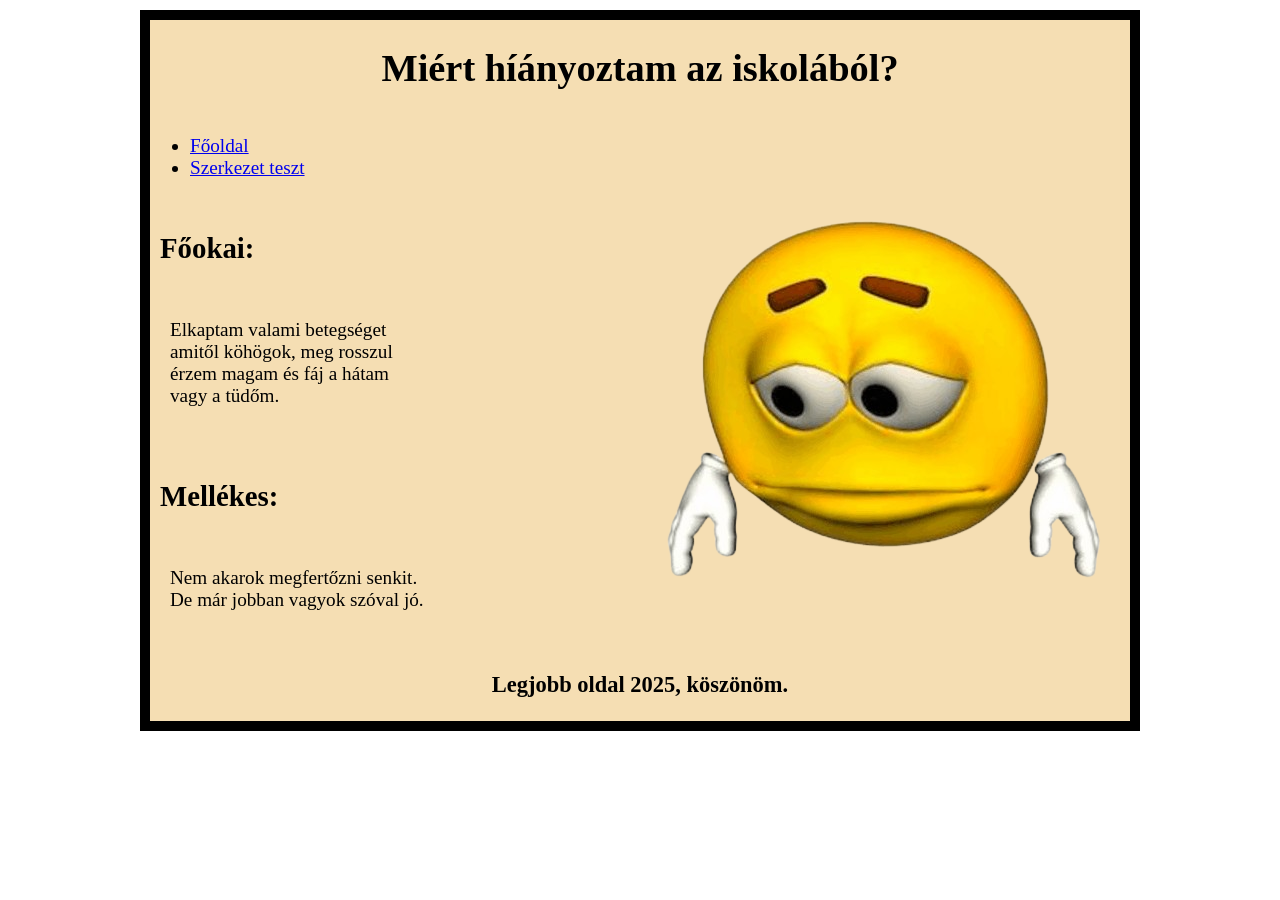
<file: index.html>
<!DOCTYPE html>
<html lang="hu">
  <head>
    <meta charset="UTF-8" />
    <meta name="viewport" content="width=device-width, initial-scale=1.0" />
    <title>Pataky Dániel</title>
    <meta name="keywords" content="hianyzas, betegseg, nemsigma" />
    <meta name="description" content="okok amiert nem voltam iskolaban" />
    <link rel="stylesheet" href="style.css">
  </head>
  <body>
    <!-- en a jobb oldali elso minta alapjan csinalom az oldalt -->
    <main>
      <header>
        <h1>Miért híányoztam az iskolából?</h1>
    </header>
      <nav>
        <ul>
          <li><a href="#">Főoldal</a></li>
          <li><a id="szerkezet" href="szerkezet.html">Szerkezet teszt</a></li>
        </ul>
      </nav>
      <section>
        <h2>Főokai:</h2>
        <p>Elkaptam valami betegséget amitől  köhögok, meg rosszul érzem magam és fáj a hátam vagy a tüdőm.</p>
      </section>
      <article id="okok">
        <h2>Mellékes:   </h2>
        <p>Nem akarok megfertőzni senkit. De már jobban vagyok szóval jó.</p>
      </article>
      <aside><img src="kep.png" alt="szomoru kep"></aside>
      <footer><h3>Legjobb oldal 2025, köszönöm.</h3></footer>
    </main>
  </body>
</html>
</file>
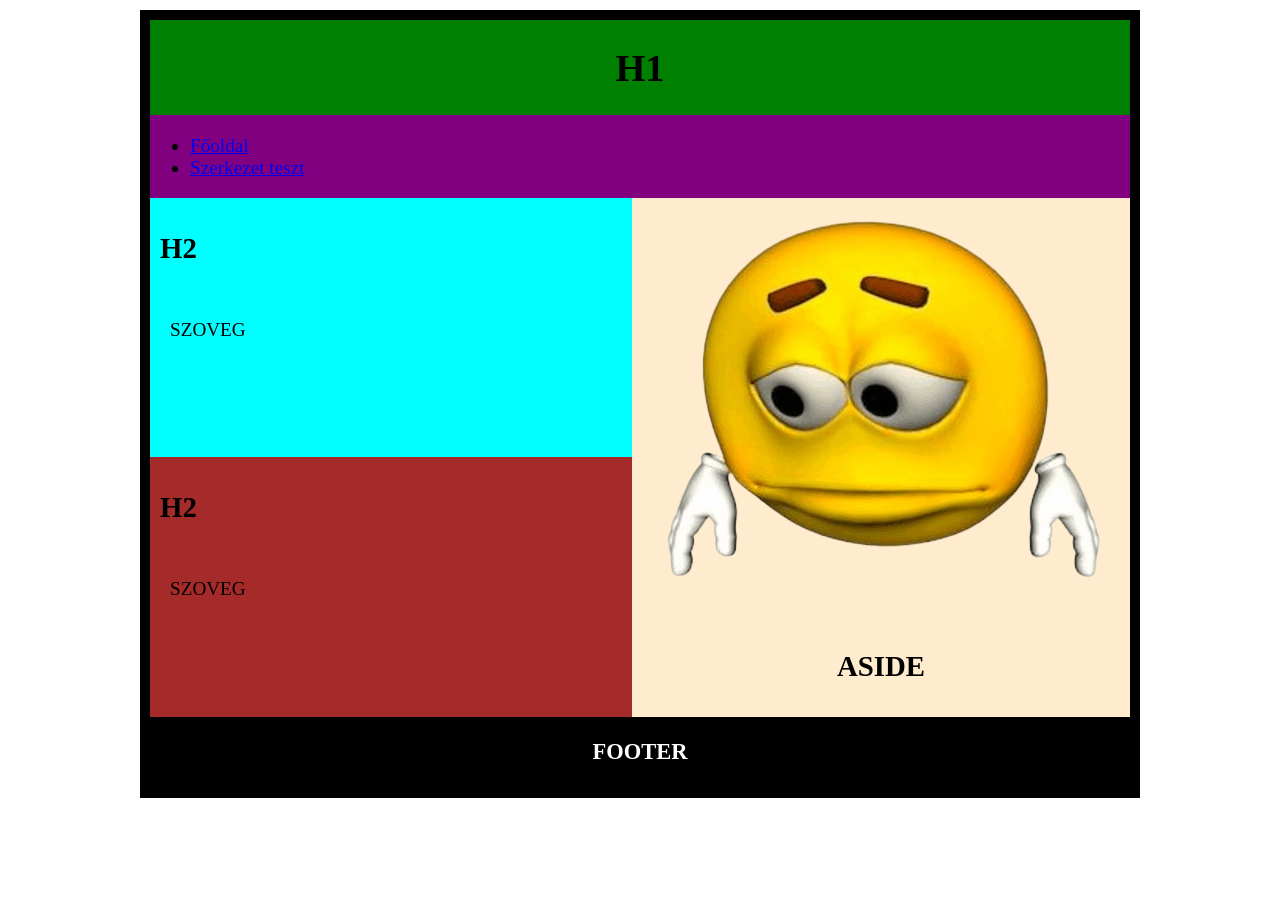
<file: szerkezet.html>
<!DOCTYPE html>
<html lang="hu">
  <head>
    <meta charset="UTF-8" />
    <meta name="viewport" content="width=device-width, initial-scale=1.0" />
    <title>Pataky Dániel</title>
    <meta name="keywords" content="hianyzas, betegseg, nemsigma" />
    <meta name="description" content="okok amiert nem voltam iskolaban" />
    <link rel="stylesheet" href="szerkezet.css">
  </head>
  <body>
    <!-- en a jobb oldali elso minta alapjan csinalom az oldalt -->
    <main>
      <header>
        <h1>H1</h1>
    </header>
      <nav>
        <ul>
          <li><a href="index.html">Főoldal</a></li>
          <li><a id="szerkezet" href="szerkezet.html">Szerkezet teszt</a></li>
        </ul>
      </nav>
      <section>
        <h2>H2</h2>
        <p>SZOVEG</p>
      </section>
      <article id="okok">
        <h2>H2   </h2>
        <p>SZOVEG</p>
      </article>
      <aside><img src="kep.png" alt="szomoru kep">
      <h2>ASIDE</h2>
      </aside>
      <footer><h3>FOOTER</h3></footer>
    </main>
  </body>
</html>
</file>
<file: style.css>
* {
    box-sizing: border-box;
}

body {
    max-width: 1000px;
    margin: auto;
    font-size: 120%;
}

main {
    border: solid 10px black;
    display: grid;
    grid-template-areas: "h h" "n n" "s as" "a as" "f f";
    grid-template-columns: 1fr 1fr ;
    margin-top: 10px;
    background-color: wheat;
    
    
}

h1 {
    text-align: center;
}


header {
    grid-area: h;
}

nav {
    grid-area: n;
}

section {
    grid-area: s;
}

article {
    grid-area: a;
}

footer {
    grid-area: f;
    text-align: center;
}

aside {
    grid-area: as;
    text-align: center;
}

h2 {
    padding:10px;
}
p {
    max-width: 300px;
    padding:20px;
}


@media screen and (max-width:1050px) {
    main{
        max-width: 800px;
        margin: auto;
        margin-top: 10px;
    }
}


@media screen and (max-width:850px) {
    main {
        max-width: 600px;
        grid-template-columns: 1fr;
        grid-template-areas: 
        "h"
        "n"
        "s"
        "a"
        "as"
        "f";
    }
}
@media screen and (max-width:650px) {
    body {
        font-size: 100%;
    }
    main {
        max-width: 500px;
        }
    img {
        max-width: 50%;
    }
}

@media screen and (max-width:500px) {
    body {
        font-size: 75%;
    }
    main {
        max-width: 380px;
        }
    img {
        max-width: 35%;
    }
}

@media screen and (max-width:400px) {

    main {
        display: none;
    }
}
</file>
<file: szerkezet.css>
* {
    box-sizing: border-box;
}

body {
    max-width: 1000px;
    margin: auto;
    font-size: 120%;
}

main {
    border: solid 10px black;
    display: grid;
    grid-template-areas: "h h" "n n" "s as" "a as" "f f";
    grid-template-columns: 1fr 1fr ;
    margin-top: 10px;
    background-color: wheat;
    
    
}

h1 {
    text-align: center;
}


header {
    grid-area: h;
    background-color: green;
}

nav {
    grid-area: n;
    background-color: purple;
}

section {
    grid-area: s;
    background-color: aqua;
}

article {
    grid-area: a;
    background-color: brown;
}

footer {
    grid-area: f;
    text-align: center;
    background-color: black;
    
}

footer h3 {
    color: white;
}

aside {
    grid-area: as;
    text-align: center;
    background-color: blanchedalmond;
}

h2 {
    padding:10px;
}
p {
    max-width: 300px;
    padding:20px;
}


@media screen and (max-width:1050px) {
    main{
        max-width: 800px;
        margin: auto;
        margin-top: 10px;
    }
}


@media screen and (max-width:850px) {
    main {
        max-width: 600px;
        grid-template-columns: 1fr;
        grid-template-areas: 
        "h"
        "n"
        "s"
        "a"
        "as"
        "f";
    }
}
@media screen and (max-width:650px) {
    body {
        font-size: 100%;
    }
    main {
        max-width: 500px;
        }
    img {
        max-width: 50%;
    }
}

@media screen and (max-width:500px) {
    body {
        font-size: 75%;
    }
    main {
        max-width: 380px;
        }
    img {
        max-width: 35%;
    }
}

@media screen and (max-width:400px) {

    main {
        display: none;
    }
}
</file>
